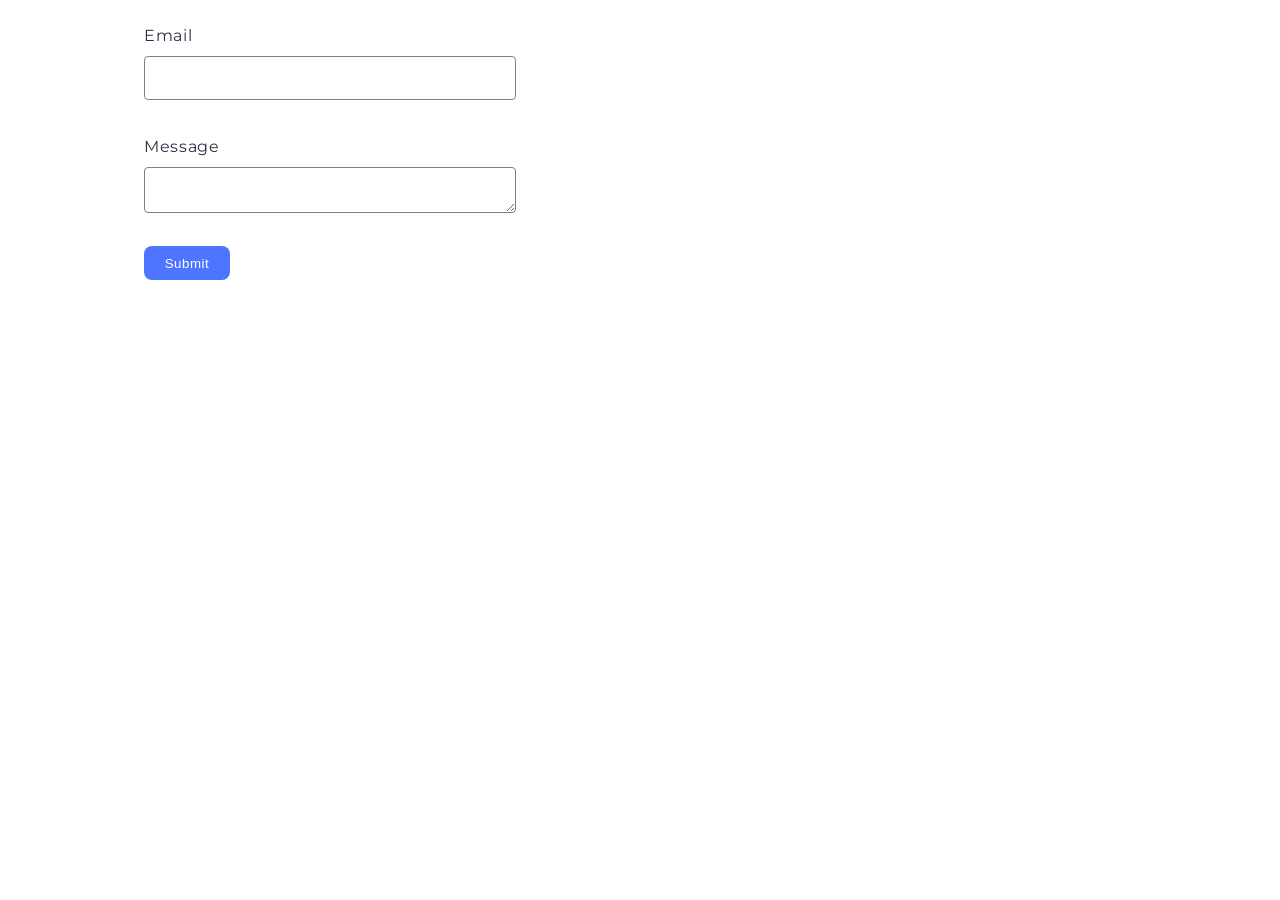
<file: src/2-form.html>
<!DOCTYPE html>
<html lang="en">
  <head>
    <meta charset="UTF-8" />
    <meta http-equiv="X-UA-Compatible" content="IE=edge" />
    <meta name="viewport" content="width=device-width, initial-scale=1.0" />
    <title>Form</title>
    <link rel="preconnect" href="https://fonts.googleapis.com" />
    <link rel="preconnect" href="https://fonts.gstatic.com" crossorigin />
    <link
      href="https://fonts.googleapis.com/css2?family=Montserrat:ital,wght@0,100..900;1,100..900&display=swap"
      rel="stylesheet"
    />
    <link rel="stylesheet" href="./css/styles.css" />
  </head>
  <body>
    <main>
      <div class="container">
        <form class="feedback-form" autocomplete="off">
          <label>
            Email
            <input type="email" name="email" autofocus />
          </label>
          <label>
            Message
            <textarea name="message" rows="8"></textarea>
          </label>
          <button type="submit">Submit</button>
        </form>
        <load src="./partials/back-link.html" />
      </div>
    </main>
    <script src="./js/2-form.js" type="module" defer></script>
  </body>
</html>
</file>
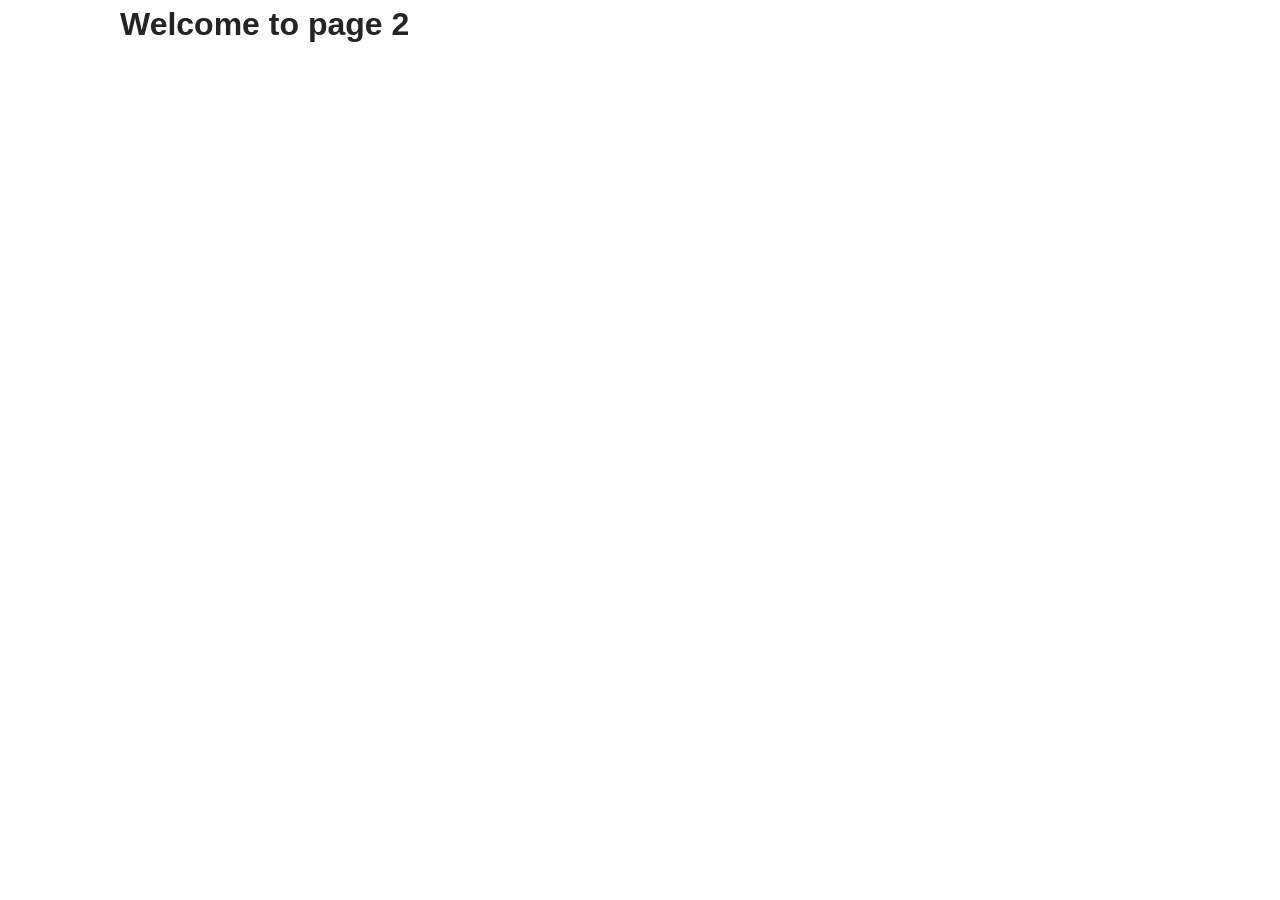
<file: src/page-2.html>
<!DOCTYPE html>
<html lang="en">
  <head>
    <meta charset="UTF-8" />
    <meta http-equiv="X-UA-Compatible" content="IE=edge" />
    <meta name="viewport" content="width=device-width, initial-scale=1.0" />
    <title>Page 2</title>
    <link rel="stylesheet" href="./css/styles.css" />
  </head>
  <body>
    <load
      src="./partials/header.html"
      icon-path="./img/sprite.svg#logo"
      highlight-act="active"
    />

    <main>
      <div class="container">
        <h1 class="main-title">
          <span class="main-title-gradient">Welcome</span> to page 2
        </h1>
        <load src="./partials/back-link.html" />
      </div>
    </main>

    <load src="./partials/footer.html" />
  </body>
</html>
</file>
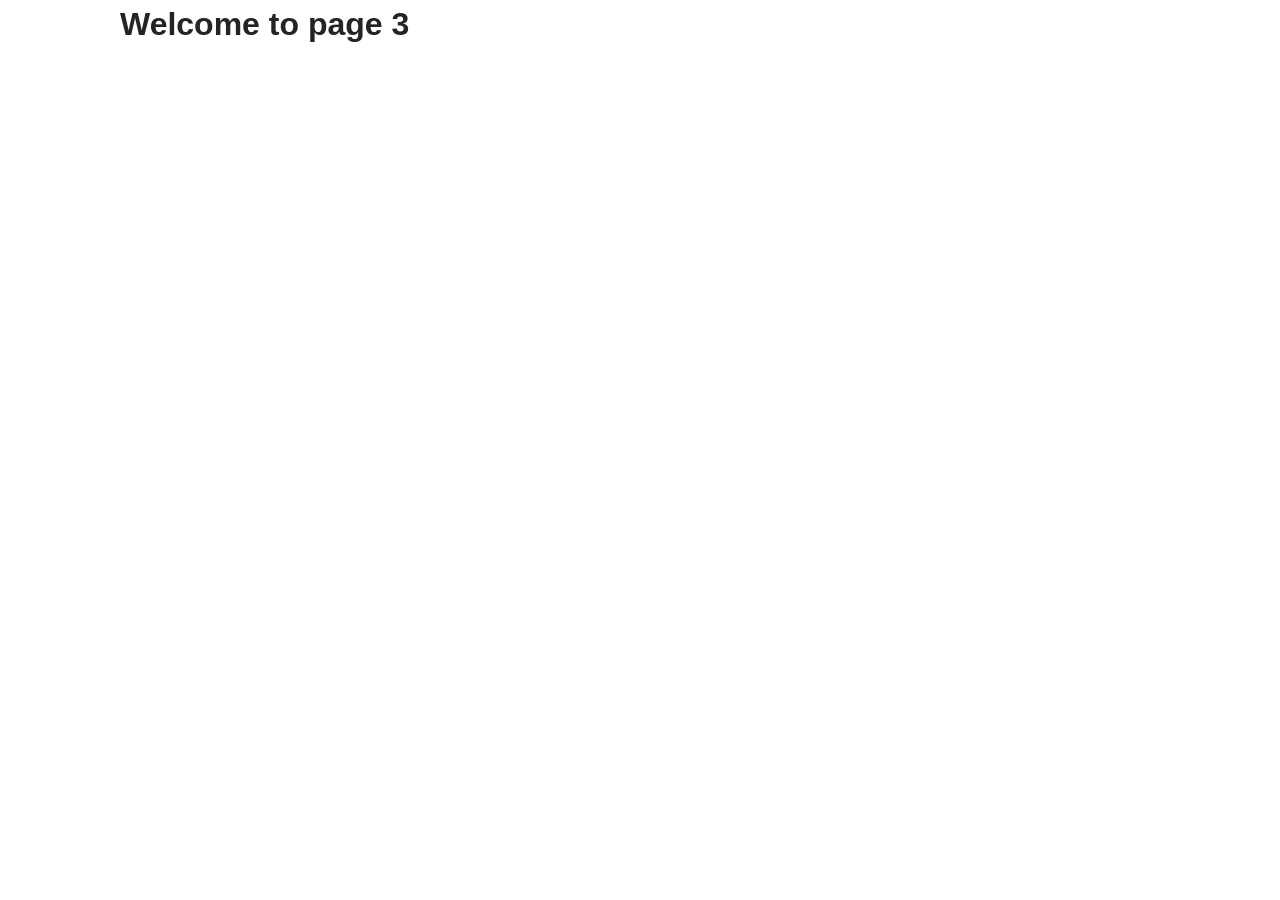
<file: src/page-3.html>
<!DOCTYPE html>
<html lang="en">
  <head>
    <meta charset="UTF-8" />
    <meta http-equiv="X-UA-Compatible" content="IE=edge" />
    <meta name="viewport" content="width=device-width, initial-scale=1.0" />
    <title>Page 3</title>
    <link rel="stylesheet" href="./css/styles.css" />
  </head>
  <body>
    <load
      src="./partials/header.html"
      icon-path="./img/sprite.svg#logo"
      highlight-curr="active"
    />

    <main>
      <div class="container">
        <h1 class="main-title">
          <span class="main-title-gradient">Welcome</span> to page 3
        </h1>
        <load src="./partials/back-link.html" />
      </div>
    </main>

    <load src="./partials/footer.html" />
  </body>
</html>
</file>
<file: src/css/styles.css>
/**
  |============================
  | include css partials with
  | default @import url()
  |============================
*/
/* Common styles */
@import url('./reset.css');
@import url('./base.css');
@import url('./container.css');
@import url('./animations.css');

/* Sections style */
@import url('./header.css');
@import url('./back-link.css');
@import url('./1-gallery.css');
@import url('./2-form.css');
</file>
